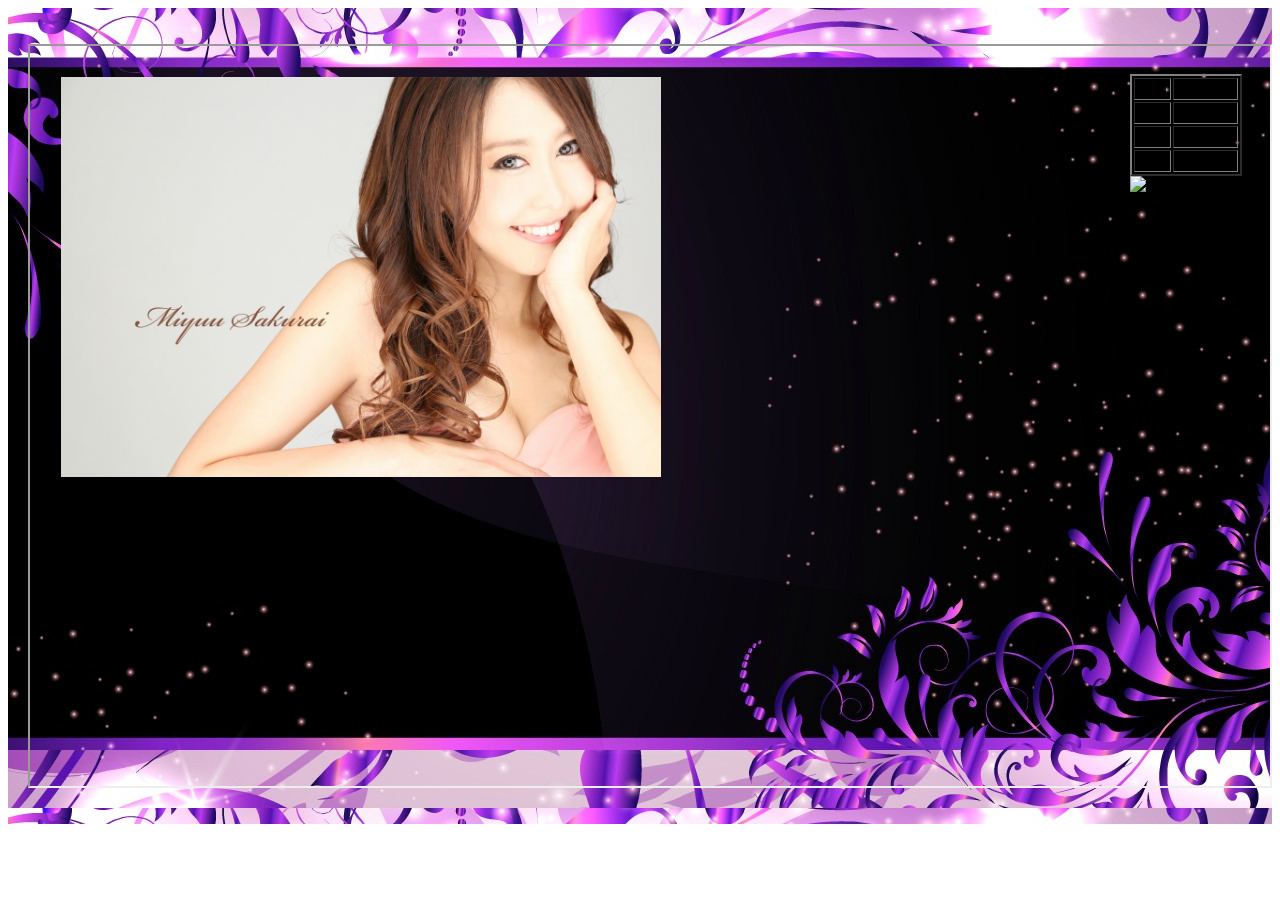
<file: source/html/htdocs/sample/index.html>
<html>
<head>
</head>
<title>�l�y�[�W</title>
<style type="text/css">

div {
padding: 20px;
background: #ffffff url(./image/327.jpg);
color: #000000;
}
iframe {
padding: 20px;200px;20px;100px;
width: 1200px;
height: 700px;
}

body {
background-color: transparent;
color: #000000;
}
img {
background-color: transparent;
color: #000000;
}
</style>

<body>
<div>
	<p><iframe src="inner.html">�y�[�W</iframe></p>
</div>
</body>
</html>
</file>
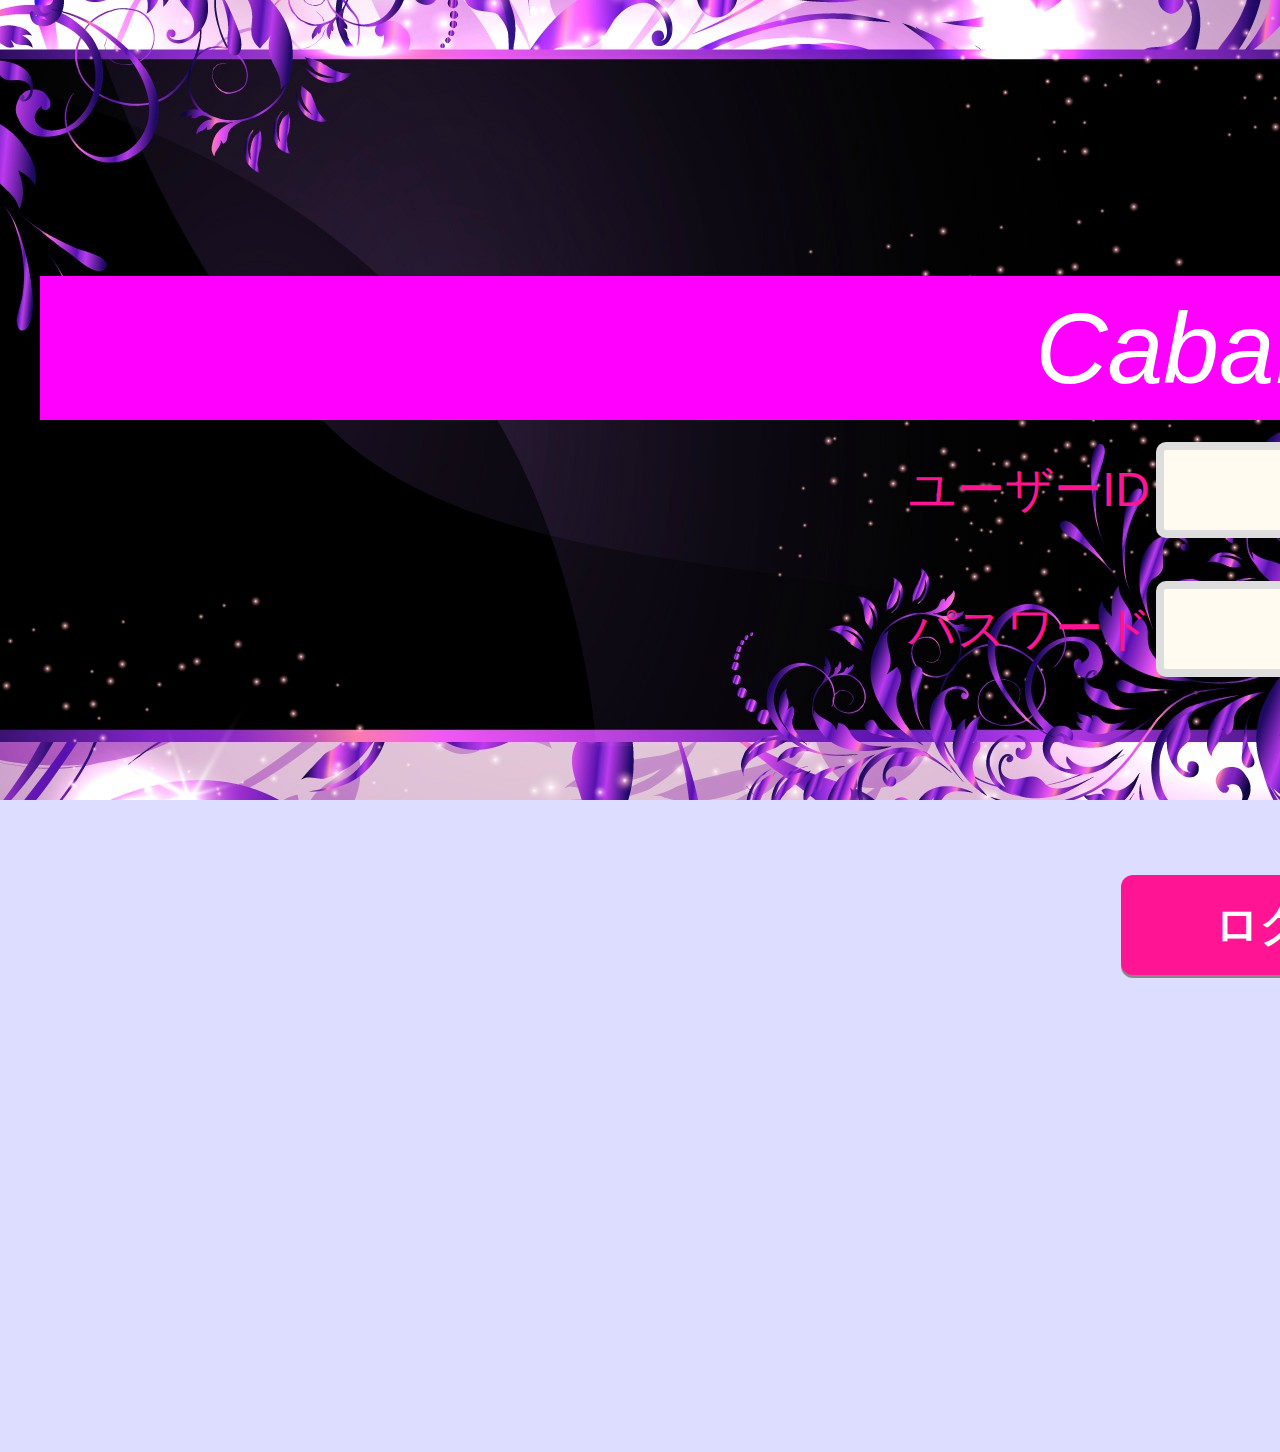
<file: source/html/htdocs/CabaMan/01_login.html>
<!DOCTYPE HTML>
<html lang="ja">
<head>
	<meta name="viewport" content="width=device-width" />
	<meta charset="utf-8">
	<link rel="stylesheet" href="css/reset.css">
	<link rel="stylesheet" href="css/00_common.css">
	<link rel="stylesheet" href="css/01_login.css">
	<script type="text/javascript" src="javascript/lib/jquery-1.11.2.min.js"></script>
</head>
<body style="background-image: url(./image/327.jpg);background-position:left top;background-repeat:no-repeat;-moz-background-size:100%;background-size:100%;">
	<header>
		<div id="version-area">
			<p>ver 999.99.99</p>
			<p></p>
		</div>
	</header>

	<article>
	<div class = "mainarea">
		<div class = "G01-logintext-area">
			<div class="G01-blank-area1"></div>
			<table class="G01-logintext-table">
				<tr>
					<td class="system-title" colspan=3>CabaMane</td>
				<tr/>
				<tr>
					<td class="G01-loginblank-td"></td>
					<td class="G01-loginlabel-td">ユーザーID</td>
					<td class="G01-logintext-td"><input type="text" class="G01-textbox" value=""/></td>
				<tr/>
				<tr>
					<td class="G01-loginblank-td"></td>
					<td class="G01-loginlabel-td">パスワード</td>
					<td class="G01-logintext-td"><input type="password" class="G01-textbox" value=""/></td>
				<tr/>
			</table>
			<div class="G01-blank-area2"></div>
		</div>
		<div class = "G01-loginbutton-area">
			<table class="G01-logintext-table" align="center">
				<tr>
					<td class="G01-center-td"><input type="button" class="button-style button-color-pink" onClick="location.href ='./02_menu.html';" value="ログイン"></td>
				<tr/>
			</table>
		</div>
	</div>
	</article>

	<footer>
		<table class="table-size table-fix">
			<tr>
				<td></td>
				<td></td>
				<td></td>
				<td></td>
				<td></td>
				<td><input type="button" class="button-style button-color-lightpink" onClick="location.href ='99_app_end';" value="終了"></td>
			</tr>
		</table>
	</footer>
</body>
</html>
</file>
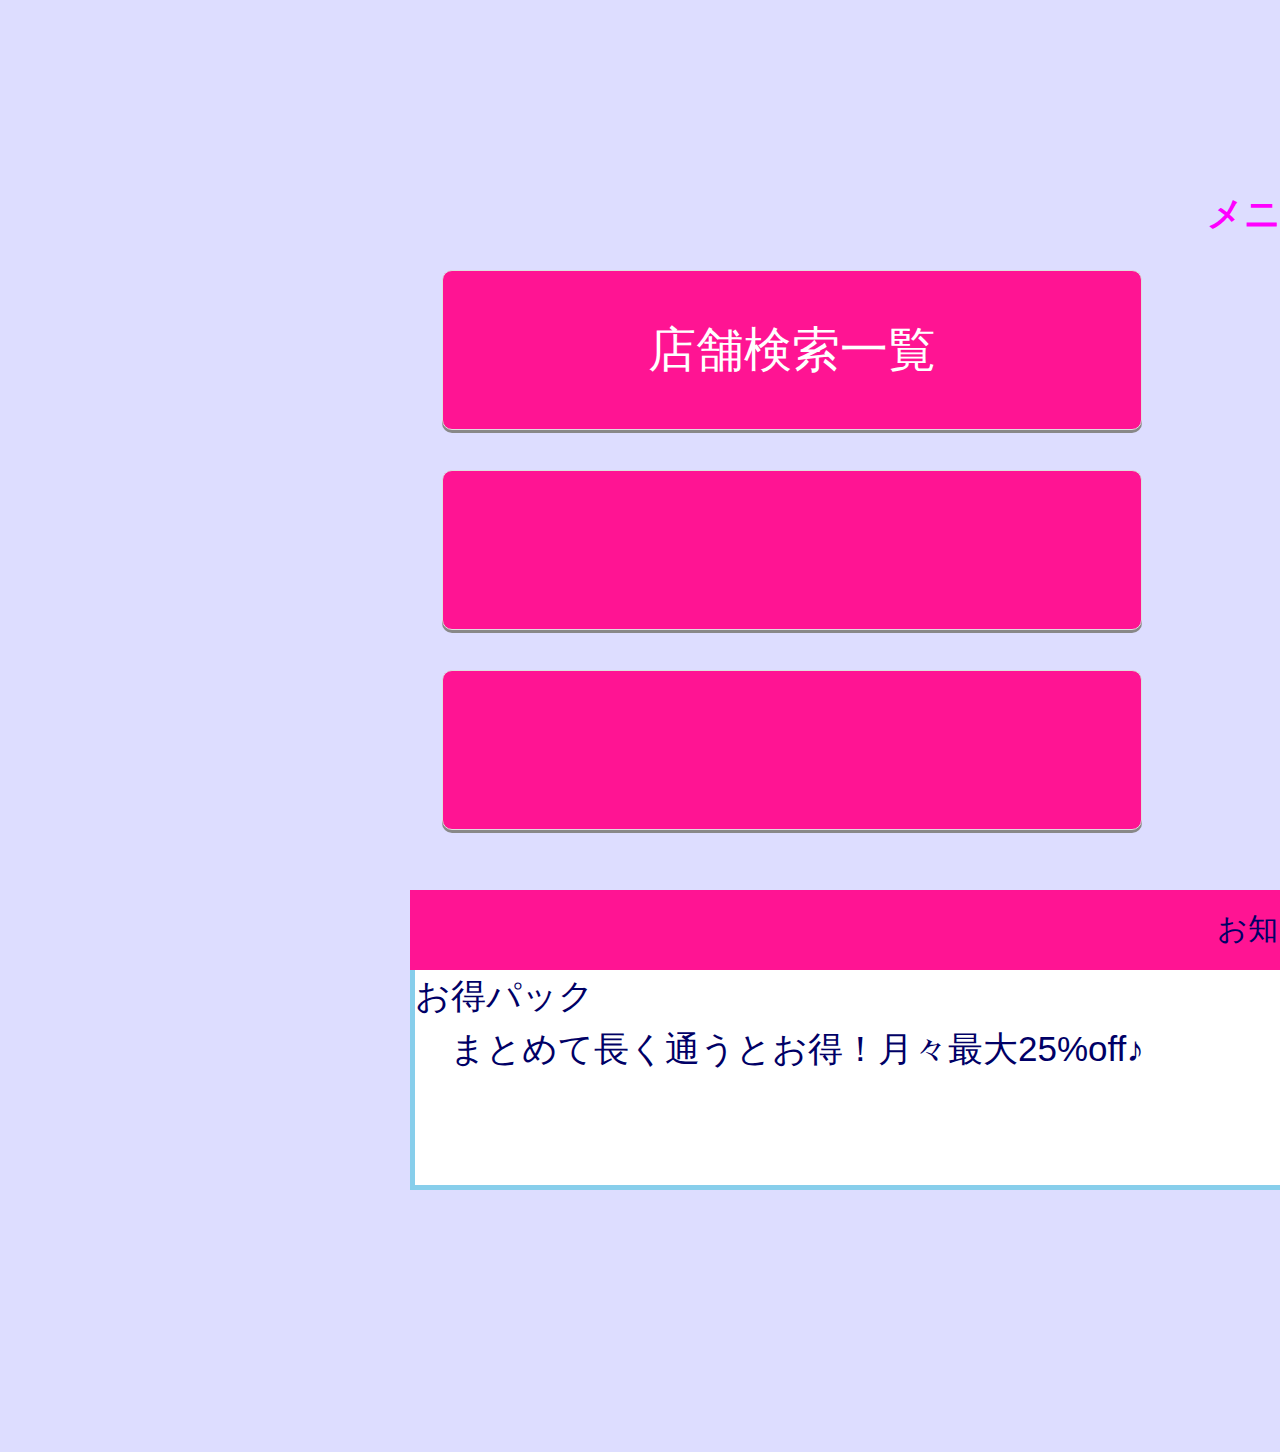
<file: source/html/htdocs/CabaMan/02_menu.html>
﻿<!DOCTYPE HTML>
<html lang="ja">
<head>
	<meta name="viewport" content="width=device-width" />
	<meta charset="utf-8">
	<link rel="stylesheet" href="css/reset.css">
	<link rel="stylesheet" href="css/00_common.css">
	<link rel="stylesheet" href="css/02_menu.css">
	<script type="text/javascript" src="javascript/lib/jquery-1.11.2.min.js"></script>
</head>
<body>

	<header>
		<div id="version-area">
			<p>ようこそ坂田さん</p>
		</div>
	</header>

	<article>
	<div class = "mainarea">

		<p class="gamen-title">メニュー</p>
		<div class = "G02-menu-area">
			<table class="table-size G02-menu-button">
				<tr></tr>
				<tr>
					<td class="G02-left-td" align="right"><input type="button" class="button-color-pink" onClick="location.href ='./03_visitschedule.html';" value="店舗検索一覧"></td>
					<td class="G02-center-td"></td>
					<td class="G02-right-td"><input type="button"  class="button-color-pink"onClick="location.href ='./03_visitschedule.html';"  value="キャスト検索一覧"></td>
				</tr>
				<tr>
					<td class="G02-left-td" align="right"><input type="button" class="button-color-pink"value=""></td>
					<td class="G02-center-td"></td>
					<td class="G02-right-td"><input type="button"  class="button-color-pink" value=""></td>
				</tr>
				<tr>
					<td class="G02-left-td" align="right"><input type="button" class="button-color-pink" value=""></td>
					<td class="G02-center-td"></td>
					<td class="G02-right-td"></td>
				</tr>
				<tr>
					<td colspan="3"><div class="G02-news-title">お知らせ</div></td>
				</tr>
				<tr>
					<td colspan="3"><div class="G02-news-body">お得パック<br>&emsp;まとめて長く通うとお得！月々最大25%off♪</div></td>
				</tr>
			</table>
		</div>
	</div>
	</article>

	<footer>
		<table class="table-size table-fix">
			<tr>
				<td></td>
				<td></td>
				<td></td>
				<td></td>
				<td></td>
				<td><input type="button" class="button-style button-color-lightpink" onClick="location.href ='./01_login.html';" value="ログアウト"></td>
			</tr>
		</table>
	</footer>

</body>
</html>
</file>
<file: source/html/htdocs/CabaMan/css/00_common.css>
/* ���� */
body {
	width: 2560px;
	background-color: #DDDDFF;
}

header {
	height: 136px;
	background: repeat-x 0 0;
	overflow: hidden;
}

#logo-area {
	float: left;
	width: 262px;
	margin: 0;
}

article {
	width: 100%;
	display: table;
	border-spacing: 40px;
}

footer {
	width: 100%;
	display: table;
	border-spacing: 40px;
}

.gamen-title {
	height: 74px;
	font-size: 36px;
	line-height: 76px;
	text-align: center;
	font-weight: bold;
}

.system-title {
	height: 144px;
	background: #ff00ff;
	color: #ffffff;
	font-size: 100px;
	line-height: 76px;
	text-align: center;
	font-style: italic;
	font-family: "�l�r �o����",sans-serif;
}


/* ��ʏ㕔�̖�H start */
.progress-area {
	float: right;
	width: 2298px;
	height: 136px;
	background: #486dcd;
	color: #333;
}

.progress-box {
	list-style: none;
	overflow: hidden;
	height: 136px;
}

.progress-box li {
	float: left;
	height: 136px;
	margin:0;
}

.progress-box li:not(:first-child):before {
	float:left;
	content:url("../content/img_header_flow_after.png");
}

#progress-color + li:before {
	content:"";
}

#progress-color:before {
	float:left;
	content:url("../content/img_header_flow_before_active.png");
}

#progress-color:after {
	float:right;
	content:url("../content/img_header_flow_after_active.png");
}

#progress-color2 + li:before {
	content:"";
}

#progress-color2:after {
	float:right;
	content:url("../content/img_header_flow_after_active.png");
}

/* ��ʏ㕔�̖�H end */

/* ��ʉ����̃{�^�� */
.button-style {
	border-radius: 12px;
	color: #fff;
	font-size: 44px;
	font-weight: bold;
	max-height: 999999px;
	padding: 10px 0;
	width: 368px;
	height: 100px;
}

.button-style-small {
	background: #4169E1;
	border: 1px solid #DDDDDD;
	border-radius: 10px;
	-moz-border-radius: 10px;
	-webkit-border-radius: 10px;
	color: #FFFFFF;
	font-size: 30px;
	max-height: 999999px;
	padding: 10px 0;
	width: 200px;}

.button-color-skyblue {
	background: #0caed7;
}

.button-color-pink {
	background: #ff1493;
}

.button-color-lightpink {
	background: #f08080;
}

.button-color-gray {
	background: #999;
	box-shadow: 0px 4px 0px rgba(83, 83, 83, .75);
}

.button-color-red {
	background: #f55d3e;
	box-shadow: 0px 4px 0px rgba(146, 38, 15, .75);
}

input[type="button"] {
 box-shadow: 0 3px 0 rgba(136,136,136,1);
}

input[type="button"]:hover {
 box-shadow: none;
 transform: translate3d(0, 3px, 0);
}

/* ���C���G���A */
.mainarea {
	color: #ff00ff;
	height: 1056px;
	width:2480px;
}

.mainarea2 {
	background-color: white;
	color: #000066;
	height: 1044px;
	width:2480px;
}

.table-size {
	height: 100%;
	width: 100%;
}

.table-fix {
	table-layout: fixed;
}

select {
	background-color: #fffbf0;
}

/* �t�b�^�[�{�^�� */
.footer-button {
	width: 380px;
	display: table-cell;
	vertical-align: middle;
}

.footer-button-left {
	float: left;
	width: 370px;
	margin-right: 40px;
}

.footer-button-right {
	float: right;
	width: 370px;
	margin-left: 40px;
}
</file>
<file: source/html/htdocs/CabaMan/css/01_login.css>
#version-area {
	float: right;
	width: 2298px;
	height: 136px;
	color: #333;
	padding: 10px 40px 0;
}
#version-area p {
	font-size: 36px;
	text-align: right;
}


/* ���O�C�� */
.G01-blank-area1 {
	height: 100px;
}

.G01-blank-area2 {
	height: 50px;
}

.G01-logintext-area {
	color: #000066;

	height: 40%;
}

.G01-loginbutton-area {
	height: 60%;
}

.G01-logintext-table {
	height: 100%;
	width: 100%;
}

.G01-loginbutton-table {
	height: 100%;
	width: 100%;
}

.G01-loginblank-td {
	width: 35%;
	font-size: 40px;
	max-height: 999999px;
}

.G01-loginlabel-td {
	color: #ff1493;
	width: 10%;
	text-align: left;
	font-size: 48px;
	max-height: 999999px;
}

.G01-logintext-td {
	width: 55%;
	align: left;
	max-height: 999999px;
	padding: 10px 0;
}

.G01-textbox {
	border: 8px solid #DDDDDD;
	border-radius: 10px;
	-moz-border-radius: 10px;
	-webkit-border-radius: 10px;
	font-size: 40px;
	max-height: 999999px;
	padding: 10px 0;
	width: 300px;
	background-color: #FFFBF0;
}

.G01-center-td {
	text-align: center;
	padding: 20px 0 0 50px;
}

.G01-exitbutton-td {
	width: 40%;
	max-height: 999999px;
}

.G01-loginbutton {
	background: #228B22;
	border: 1px solid #DDDDDD;
	border-radius: 10px;
	-moz-border-radius: 10px;
	-webkit-border-radius: 10px;
	color: #FFFFFF;
	font-size: 40px;
	max-height: 999999px;
	padding: 20px 0;
	width: 250px;
}

.G01-exitbutton {
	background: #FF8C00;
	border: 1px solid #DDDDDD;
	border-radius: 10px;
	-moz-border-radius: 10px;
	-webkit-border-radius: 10px;
	color: #FFFFFF;
	font-size: 40px;
	max-height: 999999px;
	padding: 20px 0;
	width: 250px;
}
</file>
<file: source/html/htdocs/CabaMan/css/02_menu.css>
/* �w�b�_�[ */
#version-area {
	float: right;
	width: 2298px;
	height: 136px;
	color: #333;
	padding: 10px 40px 0;
}
#version-area p {
	font-size: 36px;
	text-align: right;
}


/* ���j���[ */
.G02-menu-area {
	color: #000066;
	height: 925px;
}

.G02-menu-button input {
	border: 1px solid #DDDDDD;
	border-radius: 10px;
	-moz-border-radius: 10px;
	-webkit-border-radius: 10px;
	color: #FFFFFF;
	font-size: 48px;
	max-height: 999999px;
	width: 700px;
	height: 160px;
}

.G02-left-td {
	width: 40%;
	max-height: 999999px;
	padding: 20px 0;
}

.G02-center-td {
	width: 10%;
	padding: 20px 0;
}

.G02-right-td {
	width: 40%;
	max-height: 999999px;
	padding: 20px 0;
}

.G02-news-title {
	width: 70%;
	height: 80px;
	margin: 40px 0 0 370px;
	text-align: center;
	padding: 15px 0;
	background: #ff1493;
	border: 1px solid #ff1493;
	font-size: 30px;
}

.G02-news-body {
	width: 70%;
	height: 220px;
	margin: 0 0 0 370px;
	background-color: white;
	border: 5px solid #87CEEB;
	border-top: none;
	font-size: 35px;
}


.G02-button-blue {
	background: #4169E1;
}

.G02-button-orange {
	background: #FF8C00;
}

.G02-button-green {
	background: #228B22;
}
</file>
